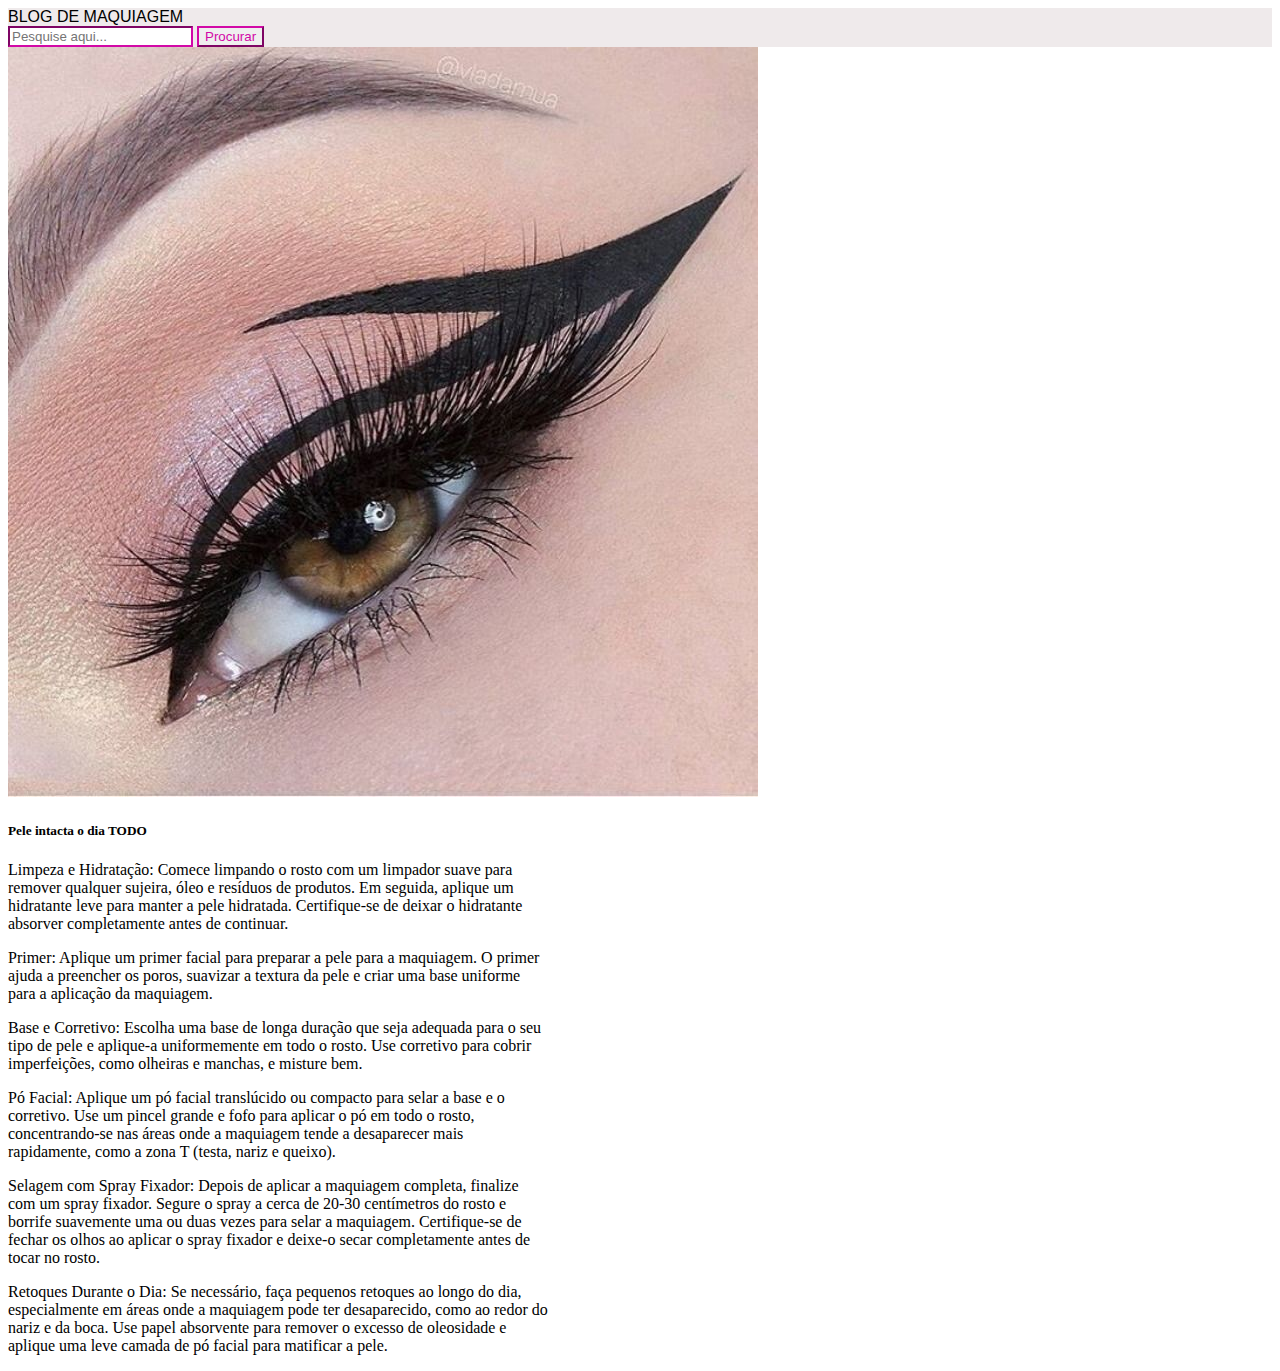
<file: cinco.html>
<!DOCTYPE html>
<html lang="PT-BR">
  <head>
    <meta charset="UTF-8">
    <meta name="viewport" content="width=device-width, initial-scale=1.0">
    <title>BLOG</title>
    <link href="https://cdn.jsdelivr.net/npm/bootstrap@5.0.2/dist/css/bootstrap.min.css" rel="stylesheet" integrity="sha384-EVSTQN3/azprG1Anm3QDgpJLIm9Nao0Yz1ztcQTwFspd3yD65VohhpuuCOmLASjC" crossorigin="anonymous">
    <link rel="stylesheet" href="style.css"/>
  </head>
  <body> 

    <nav class="navbar navbar-light bg-custom">
        <div class="container-fluid">
          <a class="navbar-brand">BLOG DE MAQUIAGEM</a>
          <form class="d-flex">
            <input class="form-control me-2" type="search" placeholder="Pesquise aqui..." aria-label="Search">
            <button class="btn btn-outline-success" type="submit">Procurar</button>
          </form>
        </div>
      </nav>

      <div class="container d-flex justify-content-center mt-5">
        <div class="card mb-3" style="max-width: 540px;">
            <div class="row g-0">
                <div class="col-md-4">
                    <img src="./card.jpg" class="img-fluid rounded-start" alt="imagem de uma mulher passando pó compacto para selar a maquiagem">
                </div>
                <div class="col-md-8">
                    <div class="card-body">
                        <h5 class="card-title">Pele intacta o dia TODO</h5>
                        <p class="card-text">Limpeza e Hidratação:
                            Comece limpando o rosto com um limpador suave para remover qualquer sujeira, óleo e resíduos de produtos.
                            Em seguida, aplique um hidratante leve para manter a pele hidratada. Certifique-se de deixar o hidratante absorver completamente antes de continuar.</p>
                        <p>Primer:
                            Aplique um primer facial para preparar a pele para a maquiagem. O primer ajuda a preencher os poros, suavizar a textura da pele e criar uma base uniforme para a aplicação da maquiagem.</p>
                        <p>Base e Corretivo:
                            Escolha uma base de longa duração que seja adequada para o seu tipo de pele e aplique-a uniformemente em todo o rosto.
                            Use corretivo para cobrir imperfeições, como olheiras e manchas, e misture bem.</p>
                        <p>Pó Facial:
                            Aplique um pó facial translúcido ou compacto para selar a base e o corretivo. Use um pincel grande e fofo para aplicar o pó em todo o rosto, concentrando-se nas áreas onde a maquiagem tende a desaparecer mais rapidamente, como a zona T (testa, nariz e queixo).</p>
                        <p>Selagem com Spray Fixador:
                            Depois de aplicar a maquiagem completa, finalize com um spray fixador. Segure o spray a cerca de 20-30 centímetros do rosto e borrife suavemente uma ou duas vezes para selar a maquiagem.
                            Certifique-se de fechar os olhos ao aplicar o spray fixador e deixe-o secar completamente antes de tocar no rosto.</p>
                        <p>Retoques Durante o Dia:
                            Se necessário, faça pequenos retoques ao longo do dia, especialmente em áreas onde a maquiagem pode ter desaparecido, como ao redor do nariz e da boca.
                            Use papel absorvente para remover o excesso de oleosidade e aplique uma leve camada de pó facial para matificar a pele.</p>
                    </div>
                </div>
            </div>
        </div>
    </div>


  </body> 
  </html>
</file>
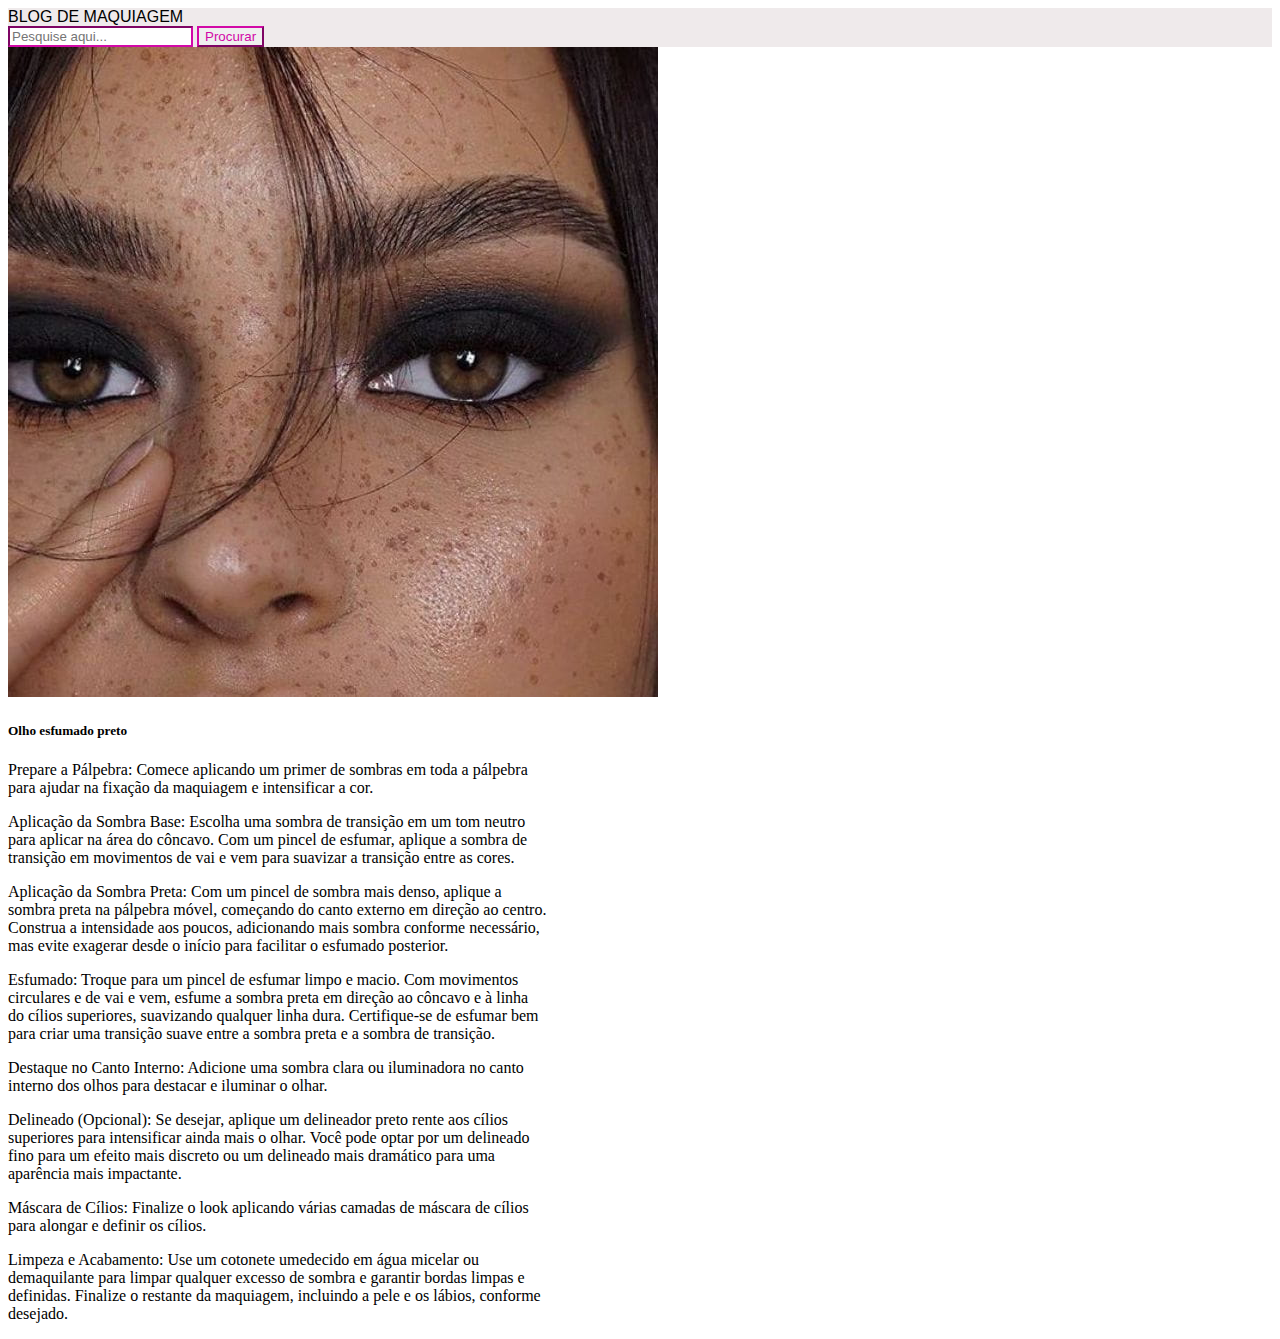
<file: dois.html>
<!DOCTYPE html>
<html lang="PT-BR">
  <head>
    <meta charset="UTF-8">
    <meta name="viewport" content="width=device-width, initial-scale=1.0">
    <title>BLOG</title>
    <link href="https://cdn.jsdelivr.net/npm/bootstrap@5.0.2/dist/css/bootstrap.min.css" rel="stylesheet" integrity="sha384-EVSTQN3/azprG1Anm3QDgpJLIm9Nao0Yz1ztcQTwFspd3yD65VohhpuuCOmLASjC" crossorigin="anonymous">
    <link rel="stylesheet" href="style.css"/>
  </head>
  <body> 

    <nav class="navbar navbar-light bg-custom">
        <div class="container-fluid">
          <a class="navbar-brand">BLOG DE MAQUIAGEM</a>
          <form class="d-flex">
            <input class="form-control me-2" type="search" placeholder="Pesquise aqui..." aria-label="Search">
            <button class="btn btn-outline-success" type="submit">Procurar</button>
          </form>
        </div>
      </nav>

    <div class="container d-flex justify-content-center mt-5">
        <div class="card mb-3" style="max-width: 540px;">
            <div class="row g-0">
                <div class="col-md-4">
                    <img src="card2.jpg" class="img-fluid rounded-start" alt="imagem de um olho com um esfumado preto">
                </div>
                <div class="col-md-8">
                    <div class="card-body">
                        <h5 class="card-title">Olho esfumado preto</h5>
                        <p class="card-text">Prepare a Pálpebra:
                            Comece aplicando um primer de sombras em toda a pálpebra para ajudar na fixação da maquiagem e intensificar a cor.</p>
                        <p>Aplicação da Sombra Base:
                            Escolha uma sombra de transição em um tom neutro para aplicar na área do côncavo.
                            Com um pincel de esfumar, aplique a sombra de transição em movimentos de vai e vem para suavizar a transição entre as cores.</p>
                        <p>Aplicação da Sombra Preta:
                            Com um pincel de sombra mais denso, aplique a sombra preta na pálpebra móvel, começando do canto externo em direção ao centro.
                            Construa a intensidade aos poucos, adicionando mais sombra conforme necessário, mas evite exagerar desde o início para facilitar o esfumado posterior.</p>
                        <p>Esfumado:
                            Troque para um pincel de esfumar limpo e macio.
                            Com movimentos circulares e de vai e vem, esfume a sombra preta em direção ao côncavo e à linha do cílios superiores, suavizando qualquer linha dura.
                            Certifique-se de esfumar bem para criar uma transição suave entre a sombra preta e a sombra de transição.</p>
                        <p>Destaque no Canto Interno:
                            Adicione uma sombra clara ou iluminadora no canto interno dos olhos para destacar e iluminar o olhar.</p>
                        <p>Delineado (Opcional):
                            Se desejar, aplique um delineador preto rente aos cílios superiores para intensificar ainda mais o olhar. Você pode optar por um delineado fino para um efeito mais discreto ou um delineado mais dramático para uma aparência mais impactante.</p>
                        <p>Máscara de Cílios:
                            Finalize o look aplicando várias camadas de máscara de cílios para alongar e definir os cílios.</p>
                        <p>Limpeza e Acabamento:
                            Use um cotonete umedecido em água micelar ou demaquilante para limpar qualquer excesso de sombra e garantir bordas limpas e definidas.
                            Finalize o restante da maquiagem, incluindo a pele e os lábios, conforme desejado.</p>
                    </div>
                </div>
            </div>
        </div>
    </div>
  </body> 
  </html>
</file>
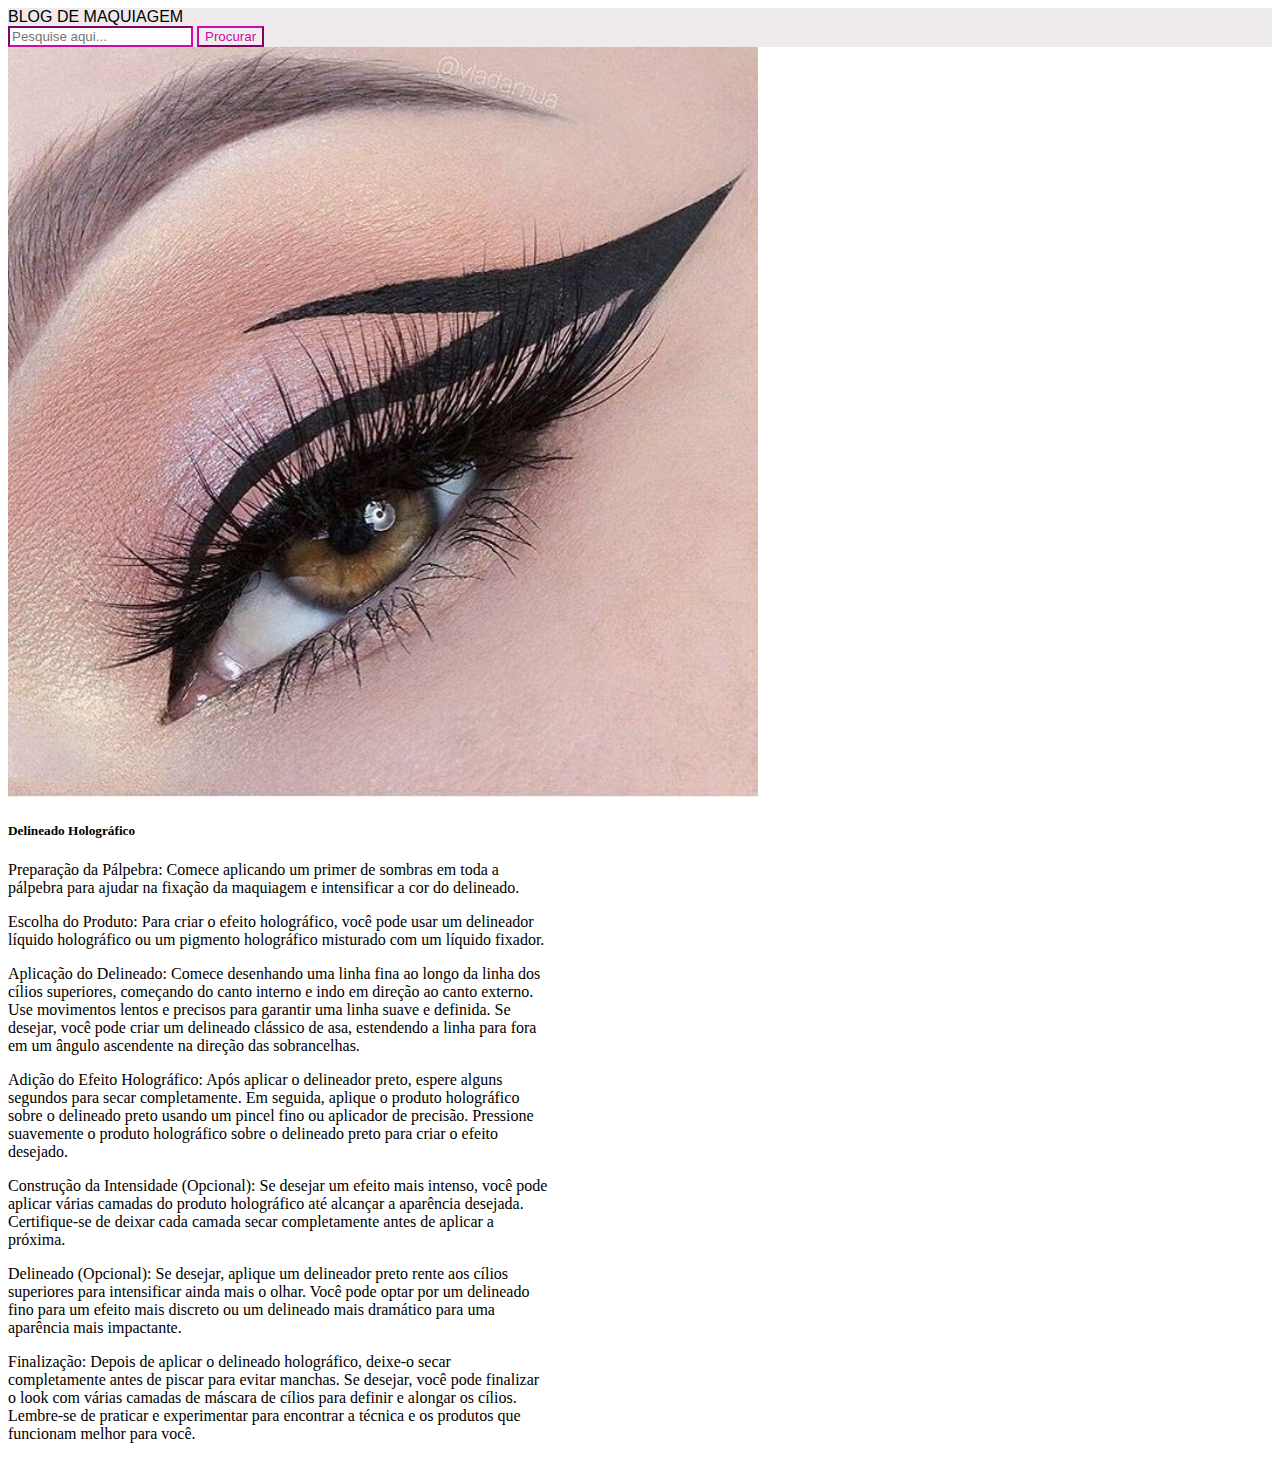
<file: quatro.html>
<!DOCTYPE html>
<html lang="PT-BR">
  <head>
    <meta charset="UTF-8">
    <meta name="viewport" content="width=device-width, initial-scale=1.0">
    <title>BLOG</title>
    <link href="https://cdn.jsdelivr.net/npm/bootstrap@5.0.2/dist/css/bootstrap.min.css" rel="stylesheet" integrity="sha384-EVSTQN3/azprG1Anm3QDgpJLIm9Nao0Yz1ztcQTwFspd3yD65VohhpuuCOmLASjC" crossorigin="anonymous">
    <link rel="stylesheet" href="style.css"/>
  </head>
  <body> 

    <nav class="navbar navbar-light bg-custom">
        <div class="container-fluid">
          <a class="navbar-brand">BLOG DE MAQUIAGEM</a>
          <form class="d-flex">
            <input class="form-control me-2" type="search" placeholder="Pesquise aqui..." aria-label="Search">
            <button class="btn btn-outline-success" type="submit">Procurar</button>
          </form>
        </div>
      </nav>

      <div class="container d-flex justify-content-center mt-5">
        <div class="card mb-3" style="max-width: 540px;">
            <div class="row g-0">
                <div class="col-md-4">
                    <img src="card.jpg" class="img-fluid rounded-start" alt="imagem de uma mulher com um delineado holográfico">
                </div>
                <div class="col-md-8">
                    <div class="card-body">
                        <h5 class="card-title">Delineado Holográfico</h5>
                        <p class="card-text">Preparação da Pálpebra:
                            Comece aplicando um primer de sombras em toda a pálpebra para ajudar na fixação da maquiagem e intensificar a cor do delineado.</p>
                        <p>Escolha do Produto:
                            Para criar o efeito holográfico, você pode usar um delineador líquido holográfico ou um pigmento holográfico misturado com um líquido fixador.</p>
                        <p>Aplicação do Delineado:
                            Comece desenhando uma linha fina ao longo da linha dos cílios superiores, começando do canto interno e indo em direção ao canto externo.
                            Use movimentos lentos e precisos para garantir uma linha suave e definida.
                            Se desejar, você pode criar um delineado clássico de asa, estendendo a linha para fora em um ângulo ascendente na direção das sobrancelhas.</p>
                        <p>Adição do Efeito Holográfico:
                            Após aplicar o delineador preto, espere alguns segundos para secar completamente.
                            Em seguida, aplique o produto holográfico sobre o delineado preto usando um pincel fino ou aplicador de precisão.
                            Pressione suavemente o produto holográfico sobre o delineado preto para criar o efeito desejado.</p>
                        <p>Construção da Intensidade (Opcional):
                            Se desejar um efeito mais intenso, você pode aplicar várias camadas do produto holográfico até alcançar a aparência desejada.
                            Certifique-se de deixar cada camada secar completamente antes de aplicar a próxima.</p>
                        <p>Delineado (Opcional):
                            Se desejar, aplique um delineador preto rente aos cílios superiores para intensificar ainda mais o olhar. Você pode optar por um delineado fino para um efeito mais discreto ou um delineado mais dramático para uma aparência mais impactante.</p>
                        <p>Finalização:
                            Depois de aplicar o delineado holográfico, deixe-o secar completamente antes de piscar para evitar manchas.
                            Se desejar, você pode finalizar o look com várias camadas de máscara de cílios para definir e alongar os cílios.
                            Lembre-se de praticar e experimentar para encontrar a técnica e os produtos que funcionam melhor para você.</p>
                    </div>
                </div>
            </div>
        </div>
    </div>

  </body> 
  </html>
</file>
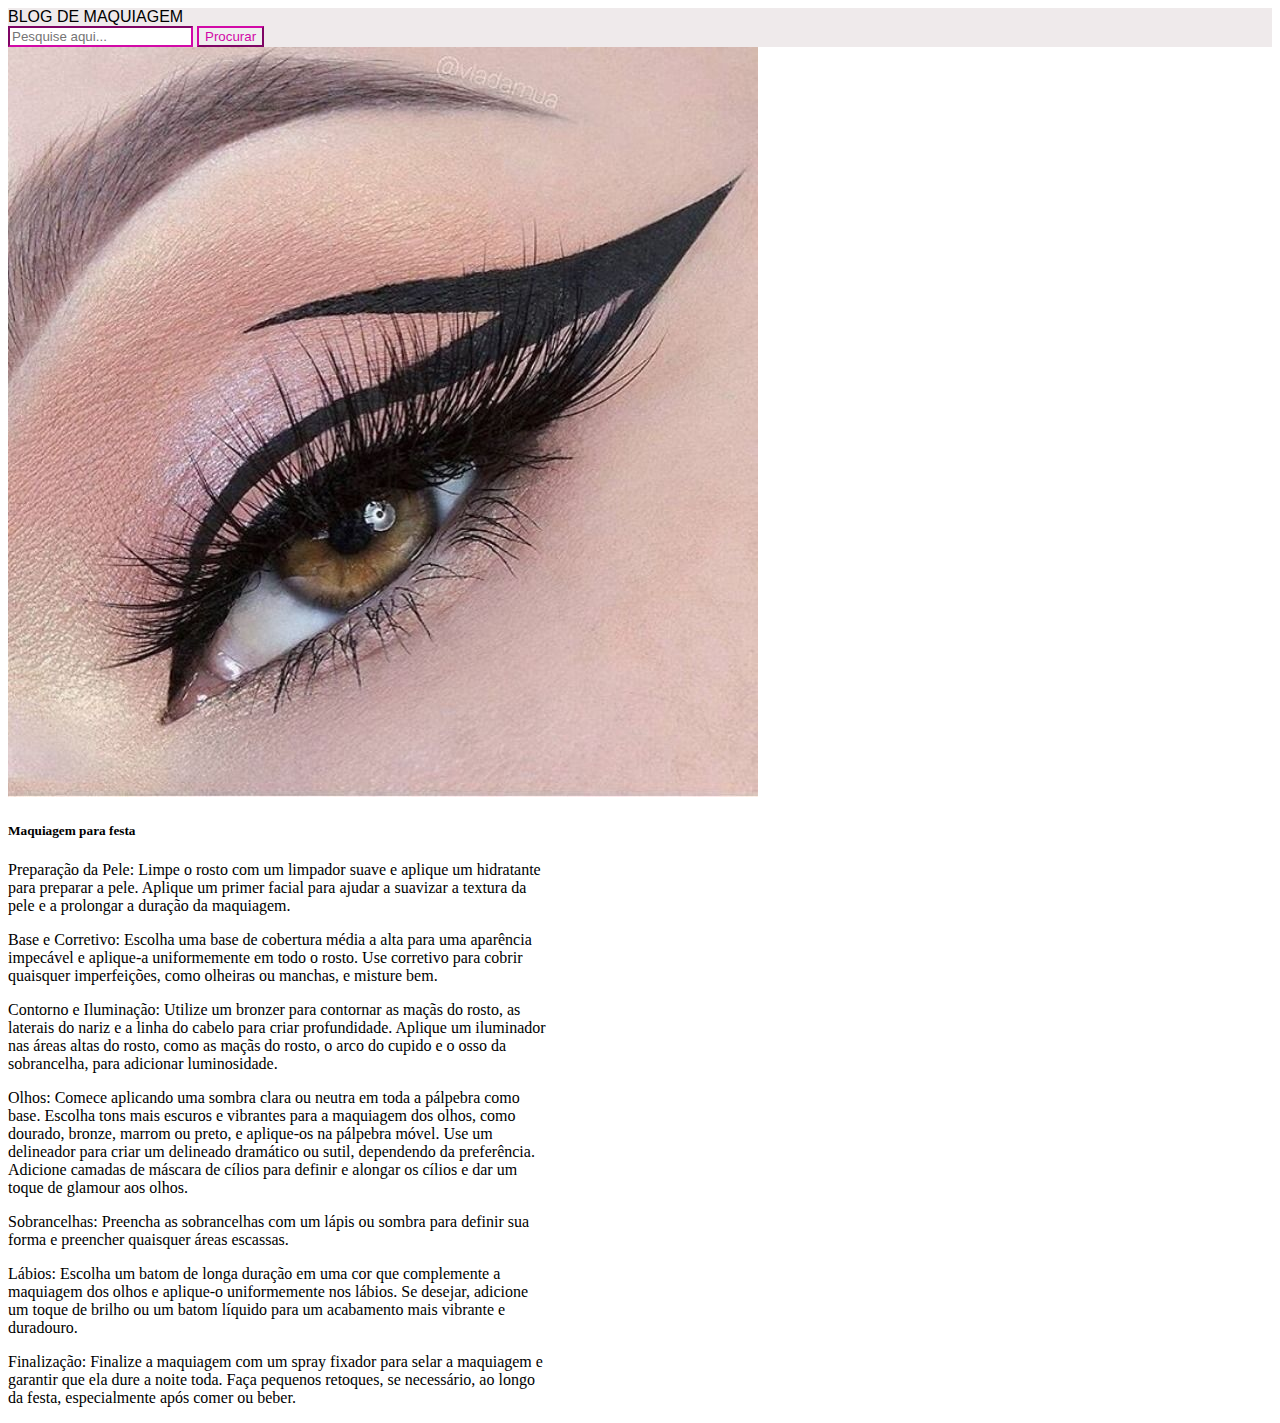
<file: seis.html>
<!DOCTYPE html>
<html lang="PT-BR">
  <head>
    <meta charset="UTF-8">
    <meta name="viewport" content="width=device-width, initial-scale=1.0">
    <title>BLOG</title>
    <link href="https://cdn.jsdelivr.net/npm/bootstrap@5.0.2/dist/css/bootstrap.min.css" rel="stylesheet" integrity="sha384-EVSTQN3/azprG1Anm3QDgpJLIm9Nao0Yz1ztcQTwFspd3yD65VohhpuuCOmLASjC" crossorigin="anonymous">
    <link rel="stylesheet" href="style.css"/>
  </head>
  <body> 

    <nav class="navbar navbar-light bg-custom">
        <div class="container-fluid">
          <a class="navbar-brand">BLOG DE MAQUIAGEM</a>
          <form class="d-flex">
            <input class="form-control me-2" type="search" placeholder="Pesquise aqui..." aria-label="Search">
            <button class="btn btn-outline-success" type="submit">Procurar</button>
          </form>
        </div>
      </nav>

      <div class="container d-flex justify-content-center mt-5">
        <div class="card mb-3" style="max-width: 540px;">
            <div class="row g-0">
                <div class="col-md-4">
                    <img src="card.jpg" class="img-fluid rounded-start" alt="imagem de uma mulher com maquiagem para festa">
                </div>
                <div class="col-md-8">
                    <div class="card-body">
                        <h5 class="card-title">Maquiagem para festa</h5>
                        <p class="card-text">Preparação da Pele:
                            Limpe o rosto com um limpador suave e aplique um hidratante para preparar a pele.
                            Aplique um primer facial para ajudar a suavizar a textura da pele e a prolongar a duração da maquiagem.</p>
                        <p>Base e Corretivo:
                            Escolha uma base de cobertura média a alta para uma aparência impecável e aplique-a uniformemente em todo o rosto.
                            Use corretivo para cobrir quaisquer imperfeições, como olheiras ou manchas, e misture bem.</p>
                        <p>Contorno e Iluminação:
                            Utilize um bronzer para contornar as maçãs do rosto, as laterais do nariz e a linha do cabelo para criar profundidade.
                            Aplique um iluminador nas áreas altas do rosto, como as maçãs do rosto, o arco do cupido e o osso da sobrancelha, para adicionar luminosidade.</p>
                        <p>Olhos:
                            Comece aplicando uma sombra clara ou neutra em toda a pálpebra como base.
                            Escolha tons mais escuros e vibrantes para a maquiagem dos olhos, como dourado, bronze, marrom ou preto, e aplique-os na pálpebra móvel.
                            Use um delineador para criar um delineado dramático ou sutil, dependendo da preferência.
                            Adicione camadas de máscara de cílios para definir e alongar os cílios e dar um toque de glamour aos olhos.</p>
                        <p>Sobrancelhas:
                            Preencha as sobrancelhas com um lápis ou sombra para definir sua forma e preencher quaisquer áreas escassas.</p>
                        <p>Lábios:
                            Escolha um batom de longa duração em uma cor que complemente a maquiagem dos olhos e aplique-o uniformemente nos lábios.
                            Se desejar, adicione um toque de brilho ou um batom líquido para um acabamento mais vibrante e duradouro.</p>
                        <p>Finalização:
                            Finalize a maquiagem com um spray fixador para selar a maquiagem e garantir que ela dure a noite toda.
                            Faça pequenos retoques, se necessário, ao longo da festa, especialmente após comer ou beber.</p>
                    </div>
                </div>
            </div>
        </div>
    </div>


  </body> 
  </html>
</file>
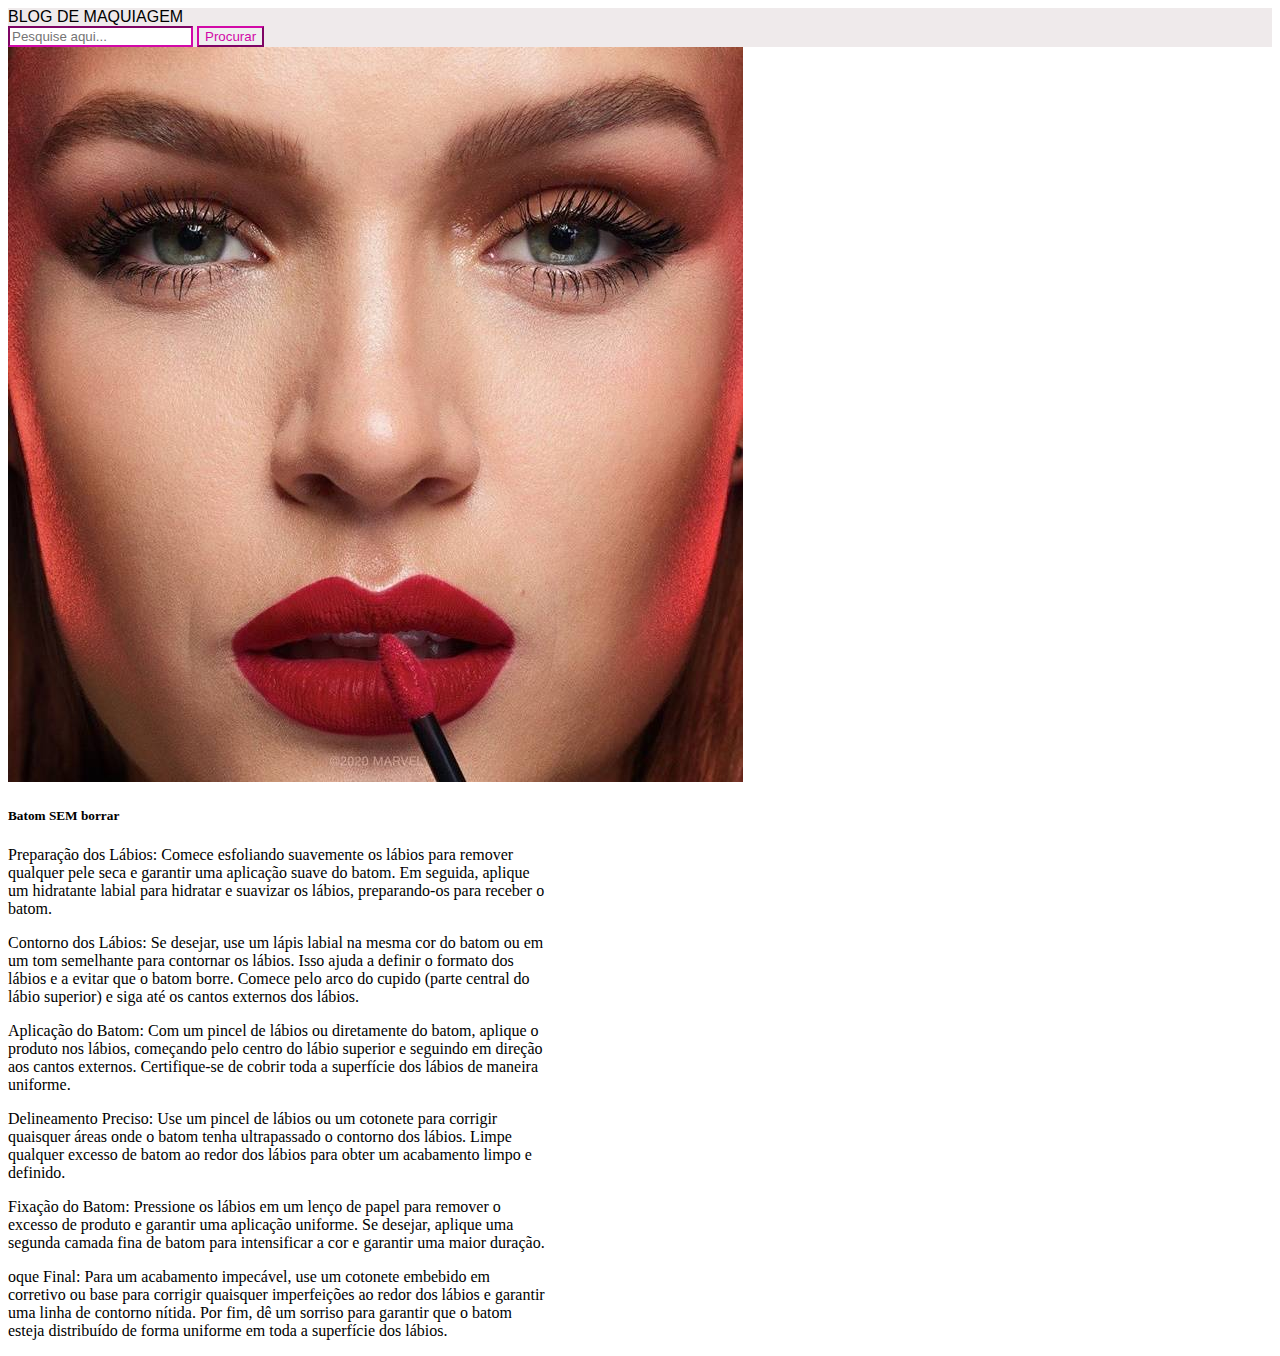
<file: tres.html>
<!DOCTYPE html>
<html lang="PT-BR">
  <head>
    <meta charset="UTF-8">
    <meta name="viewport" content="width=device-width, initial-scale=1.0">
    <title>BLOG</title>
    <link href="https://cdn.jsdelivr.net/npm/bootstrap@5.0.2/dist/css/bootstrap.min.css" rel="stylesheet" integrity="sha384-EVSTQN3/azprG1Anm3QDgpJLIm9Nao0Yz1ztcQTwFspd3yD65VohhpuuCOmLASjC" crossorigin="anonymous">
    <link rel="stylesheet" href="style.css"/>
  </head>
  <body> 

    <nav class="navbar navbar-light bg-custom">
        <div class="container-fluid">
          <a class="navbar-brand">BLOG DE MAQUIAGEM</a>
          <form class="d-flex">
            <input class="form-control me-2" type="search" placeholder="Pesquise aqui..." aria-label="Search">
            <button class="btn btn-outline-success" type="submit">Procurar</button>
          </form>
        </div>
      </nav>

    <div class="container d-flex justify-content-center mt-5">
        <div class="card mb-3" style="max-width: 540px;">
            <div class="row g-0">
                <div class="col-md-4">
                    <img src="card3.jpg" class="img-fluid rounded-start" alt="imagem de uma mulher de batom vermelho">
                </div>
                <div class="col-md-8">
                    <div class="card-body">
                        <h5 class="card-title">Batom SEM borrar</h5>
                        <p class="card-text">Preparação dos Lábios:
                            Comece esfoliando suavemente os lábios para remover qualquer pele seca e garantir uma aplicação suave do batom.
                            Em seguida, aplique um hidratante labial para hidratar e suavizar os lábios, preparando-os para receber o batom.</p>
                        <p>Contorno dos Lábios:
                            Se desejar, use um lápis labial na mesma cor do batom ou em um tom semelhante para contornar os lábios. Isso ajuda a definir o formato dos lábios e a evitar que o batom borre.
                            Comece pelo arco do cupido (parte central do lábio superior) e siga até os cantos externos dos lábios.</p>
                        <p>Aplicação do Batom:
                            Com um pincel de lábios ou diretamente do batom, aplique o produto nos lábios, começando pelo centro do lábio superior e seguindo em direção aos cantos externos.
                            Certifique-se de cobrir toda a superfície dos lábios de maneira uniforme.</p>
                        <p>Delineamento Preciso:
                            Use um pincel de lábios ou um cotonete para corrigir quaisquer áreas onde o batom tenha ultrapassado o contorno dos lábios.
                            Limpe qualquer excesso de batom ao redor dos lábios para obter um acabamento limpo e definido.</p>
                        <p>Fixação do Batom:
                            Pressione os lábios em um lenço de papel para remover o excesso de produto e garantir uma aplicação uniforme.
                            Se desejar, aplique uma segunda camada fina de batom para intensificar a cor e garantir uma maior duração.</p>
                        <p>oque Final:
                            Para um acabamento impecável, use um cotonete embebido em corretivo ou base para corrigir quaisquer imperfeições ao redor dos lábios e garantir uma linha de contorno nítida.
                            Por fim, dê um sorriso para garantir que o batom esteja distribuído de forma uniforme em toda a superfície dos lábios.</p>
                    </div>
                </div>
            </div>
        </div>
    </div>
  </body> 
  </html>
</file>
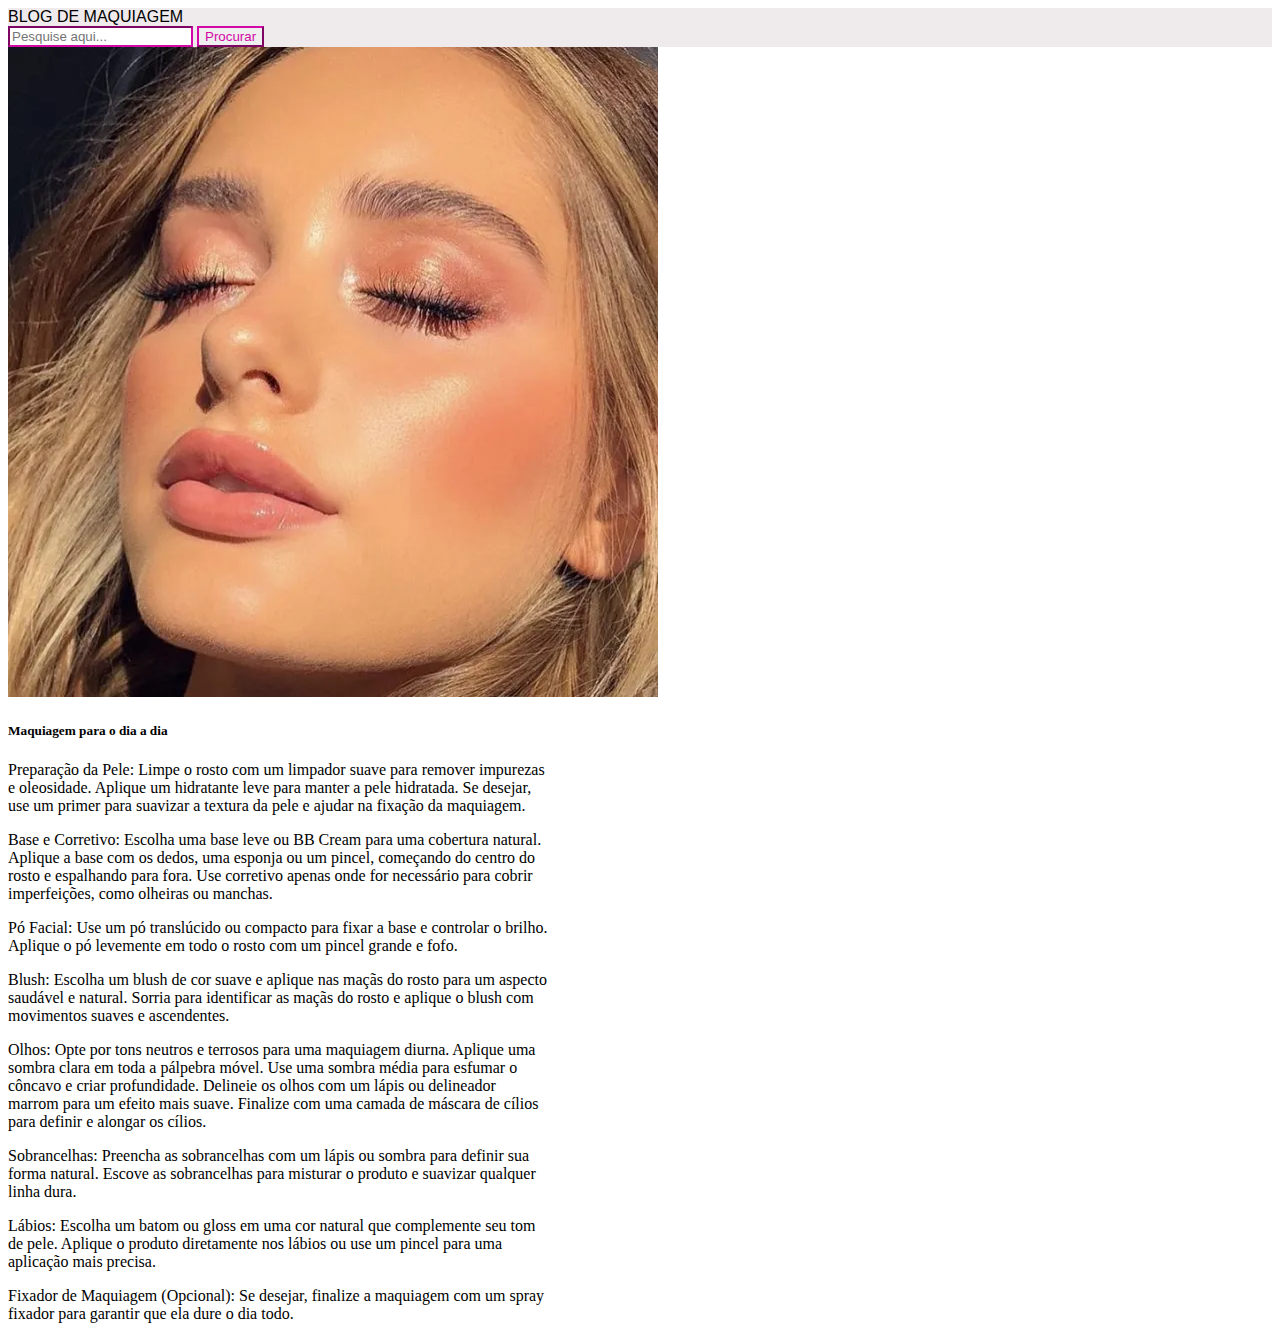
<file: um.html>
<!DOCTYPE html>
<html lang="PT-BR">
  <head>
    <meta charset="UTF-8">
    <meta name="viewport" content="width=device-width, initial-scale=1.0">
    <title>BLOG</title>
    <link href="https://cdn.jsdelivr.net/npm/bootstrap@5.0.2/dist/css/bootstrap.min.css" rel="stylesheet" integrity="sha384-EVSTQN3/azprG1Anm3QDgpJLIm9Nao0Yz1ztcQTwFspd3yD65VohhpuuCOmLASjC" crossorigin="anonymous">
    <link rel="stylesheet" href="style.css"/>
  </head>
  <body> 

    <nav class="navbar navbar-light bg-custom">
        <div class="container-fluid">
          <a class="navbar-brand">BLOG DE MAQUIAGEM</a>
          <form class="d-flex">
            <input class="form-control me-2" type="search" placeholder="Pesquise aqui..." aria-label="Search">
            <button class="btn btn-outline-success" type="submit">Procurar</button>
          </form>
        </div>
      </nav>

    <div class="container d-flex justify-content-center mt-5">
        <div class="card mb-3" style="max-width: 540px;">
            <div class="row g-0">
                <div class="col-md-4">
                    <img src="card4.webp" class="img-fluid rounded-start" alt="imagem de uma menina com uma maquiagem simples">
                </div>
                <div class="col-md-8">
                    <div class="card-body">
                        <h5 class="card-title">Maquiagem para o dia a dia</h5>
                        <p class="card-text">Preparação da Pele:
                            Limpe o rosto com um limpador suave para remover impurezas e oleosidade.
                            Aplique um hidratante leve para manter a pele hidratada.
                            Se desejar, use um primer para suavizar a textura da pele e ajudar na fixação da maquiagem.</p>
                        <p>Base e Corretivo:
                            Escolha uma base leve ou BB Cream para uma cobertura natural.
                            Aplique a base com os dedos, uma esponja ou um pincel, começando do centro do rosto e espalhando para fora.
                            Use corretivo apenas onde for necessário para cobrir imperfeições, como olheiras ou manchas.</p>
                        <p>Pó Facial:
                            Use um pó translúcido ou compacto para fixar a base e controlar o brilho.
                            Aplique o pó levemente em todo o rosto com um pincel grande e fofo.</p>
                        <p>Blush:
                            Escolha um blush de cor suave e aplique nas maçãs do rosto para um aspecto saudável e natural.
                            Sorria para identificar as maçãs do rosto e aplique o blush com movimentos suaves e ascendentes.</p>
                        <p>Olhos:
                            Opte por tons neutros e terrosos para uma maquiagem diurna.
                            Aplique uma sombra clara em toda a pálpebra móvel.
                            Use uma sombra média para esfumar o côncavo e criar profundidade.
                            Delineie os olhos com um lápis ou delineador marrom para um efeito mais suave.
                            Finalize com uma camada de máscara de cílios para definir e alongar os cílios.</p>
                        <p>Sobrancelhas:
                            Preencha as sobrancelhas com um lápis ou sombra para definir sua forma natural.
                            Escove as sobrancelhas para misturar o produto e suavizar qualquer linha dura.</p>
                        <p>Lábios:
                            Escolha um batom ou gloss em uma cor natural que complemente seu tom de pele.
                            Aplique o produto diretamente nos lábios ou use um pincel para uma aplicação mais precisa.</p>
                        <p>Fixador de Maquiagem (Opcional):
                            Se desejar, finalize a maquiagem com um spray fixador para garantir que ela dure o dia todo.</p>
                    </div>
                </div>
            </div>
        </div>
    </div>
    
    

  </body> 
  </html>
</file>
<file: style.css>
.carousel {
    max-width: 1100px; 
    margin: 0 auto; 
  }
  
  .carousel-item img {
    max-height: 920px; 
    width: auto;
    margin: 0 auto; 
  }

  .bg-custom {
    background-color: #efeaeb; 
}

.navbar-brand {
    font-family:'Gill Sans', 'Gill Sans MT', Calibri, 'Trebuchet MS',  sans-serif; 
}

.navbar-light_bg-light{
  background-color:rgb(231, 233, 235);
}

 
 .form-control.me-2 {
  border-color: rgb(210, 9, 167); 
  color: rgb(210, 9, 167);
}

.btn.btn-outline-success {
  border-color: rgb(210, 9, 167); 
  color: rgb(210, 9, 167);
}

.btn.btn-outline-success:hover {
  color: rgb(255, 250, 254); 
  background-color: rgb(210, 9, 167);
  border-color: rgb(210, 9, 167);
}

.centered-content {
  display: flex;
  flex-direction: column;
  justify-content: center;
  align-items: center;
  margin-top: 50px; 
}

.btn-custom {
  background-color: rgb(210, 9, 167); 
  color: white; 
  border-color: rgb(210, 9, 167); 
}

.btn-custom:focus,
.btn-custom:active {
  box-shadow: none; 
  outline: none; 
  border-color: rgb(210, 9, 167); 
}
</file>
